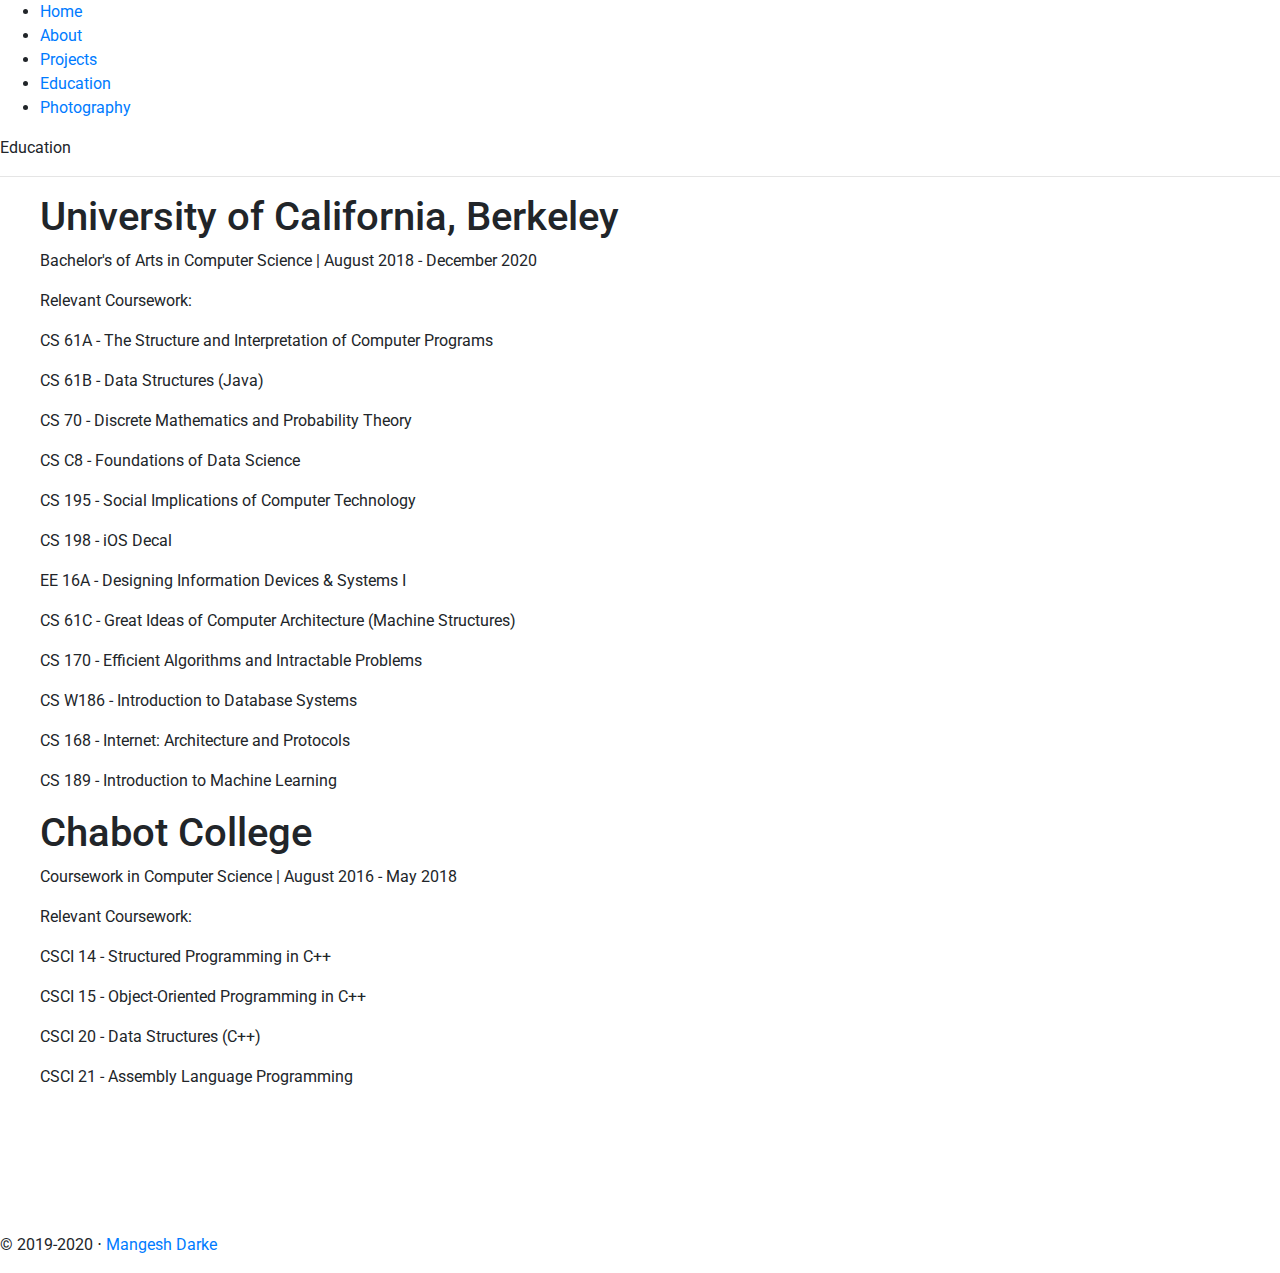
<file: html/education.html>
<!DOCTYPE html>
<html>
<meta name="viewport" content="width=device-width, initial-scale=1">
  <head>
    <title>Education</title>
    <link rel="stylesheet" type="text/css" href="https://mangeshdarke.dev/style.css">
    <link href="https://fonts.googleapis.com/css?family=Roboto:100,300&display=swap" rel="stylesheet">
    <link href="https://stackpath.bootstrapcdn.com/bootstrap/4.3.1/css/bootstrap.min.css" rel="stylesheet" integrity="sha384-ggOyR0iXCbMQv3Xipma34MD+dH/1fQ784/j6cY/iJTQUOhcWr7x9JvoRxT2MZw1T" crossorigin="anonymous">
    <link rel="stylesheet" href="https://maxcdn.bootstrapcdn.com/bootstrap/4.0.0/css/bootstrap.min.css" integrity="sha384-Gn5384xqQ1aoWXA+058RXPxPg6fy4IWvTNh0E263XmFcJlSAwiGgFAW/dAiS6JXm" crossorigin="anonymous">
    <link rel="stylesheet" href="https://cdnjs.cloudflare.com/ajax/libs/font-awesome/4.7.0/css/font-awesome.min.css">

    <script src="https://code.jquery.com/jquery-3.4.1.js" integrity="sha256-WpOohJOqMqqyKL9FccASB9O0KwACQJpFTUBLTYOVvVU="   crossorigin="anonymous"></script>
    <script src="https://cdnjs.cloudflare.com/ajax/libs/popper.js/1.12.9/umd/popper.min.js" integrity="sha384-ApNbgh9B+Y1QKtv3Rn7W3mgPxhU9K/ScQsAP7hUibX39j7fakFPskvXusvfa0b4Q" crossorigin="anonymous"></script>
    <script src="https://maxcdn.bootstrapcdn.com/bootstrap/4.0.0/js/bootstrap.min.js" integrity="sha384-JZR6Spejh4U02d8jOt6vLEHfe/JQGiRRSQQxSfFWpi1MquVdAyjUar5+76PVCmYl" crossorigin="anonymous"></script>
  </head>

  <body class="body">

    <div id="navbar-sec">
      <nav class="nav-sec">
        <ul class="navbar-content-sec">
          <li><a href="https://mangeshdarke.dev/index.html">Home</a></li>
          <li><a href="https://mangeshdarke.dev/html/about.html">About</a></li>
          <li><a href="https://mangeshdarke.dev/html/projects.html">Projects</a></li>
          <li><a href="https://mangeshdarke.dev/html/education.html">Education</a></li>
          <li><a href="https://mangeshdarke.dev/html/photography.html">Photography</a></li>
        </ul>
      </nav>
    </div>

    <div class="wrapper-sec-edu">
      <div class="edu-title">Education</div>
      <hr />
      <div class="education-container">
          <ul>
            <h1 class="berk">University of California, Berkeley</h1>
            <p class="degree">Bachelor's of Arts in Computer Science | August 2018 - December 2020</p>
            <p class="coursework">Relevant Coursework:</p>
            <div class="courses">
              <p>CS 61A - The Structure and Interpretation of Computer Programs</p>
              <p>CS 61B - Data Structures (Java)</p>
              <p>CS 70 - Discrete Mathematics and Probability Theory</p>
              <p>CS C8 - Foundations of Data Science</p>
              <p>CS 195 - Social Implications of Computer Technology</p>
              <p>CS 198 - iOS Decal</p>
              <p>EE 16A - Designing Information Devices & Systems I</p>
              <p>CS 61C - Great Ideas of Computer Architecture (Machine Structures)</p>
              <p>CS 170 - Efficient Algorithms and Intractable Problems</p>
              <p>CS W186 - Introduction to Database Systems</p>
	      <p>CS 168 - Internet: Architecture and Protocols</p>
	      <p>CS 189 - Introduction to Machine Learning</p>
            </div>
            <h1 class="chabot">Chabot College</h1>
            <p class="degree">Coursework in Computer Science | August 2016 - May 2018</p>
            <p class="coursework">Relevant Coursework:</p>
            <div class="courses">
              <p>CSCI 14 - Structured Programming in C++</p>
              <p>CSCI 15 - Object-Oriented Programming in C++</p>
              <p>CSCI 20 - Data Structures (C++)</p>
              <p>CSCI 21 - Assembly Language Programming</p>
            </div>
          </ul>
      </div>
      <div class="footer">
        <div class="social-media-footer">
          <li><a href="https://github.com/MangeshDarke" target="_blank" title="GitHub">
                <span class="fa-stack fa-1x">
                  <i class="fa fa-github fa-stack-1x fa-inverse "></i>
                </span>
              </a>
          </li>
          <li><a href="https://www.linkedin.com/in/mdarke/" target="_blank" title="LinkedIn">
                <span class="fa-stack fa-1x">
                  <i class="fa fa-linkedin fa-stack-1x fa-inverse"></i>
                </span>
              </a>
          </li>
          <li><a href="https://twitter.com/MangeshDarke" target="_blank" title="Twitter">
                <span class="fa-stack fa-1x">
                  <i class="fa fa-twitter fa-stack-1x fa-inverse"></i>
                </span>
              </a>
          </li>
          <li><a href="https://www.instagram.com/mangeshdarke/" target="_blank" title="Instagram">
                <span class="fa-stack fa-1x">
                  <i class="fa fa-instagram fa-stack-1x fa-inverse"></i>
                </span>
              </a>
          </li>
        </div>
        <p class="copyright">&copy; 2019-2020 &sdot; <a class="home-link" href="https://mangeshdarke.dev">Mangesh Darke</a></p>
      </div>
    </div>


    <script>
      var courses = document.getElementsByClassName('wrapper-sec-edu');
      var eduFooter = document.getElementsByClassName('footer');

      var coursesHeight = courses.offsetHeight;


    </script>
  </body>
</html>
</file>
